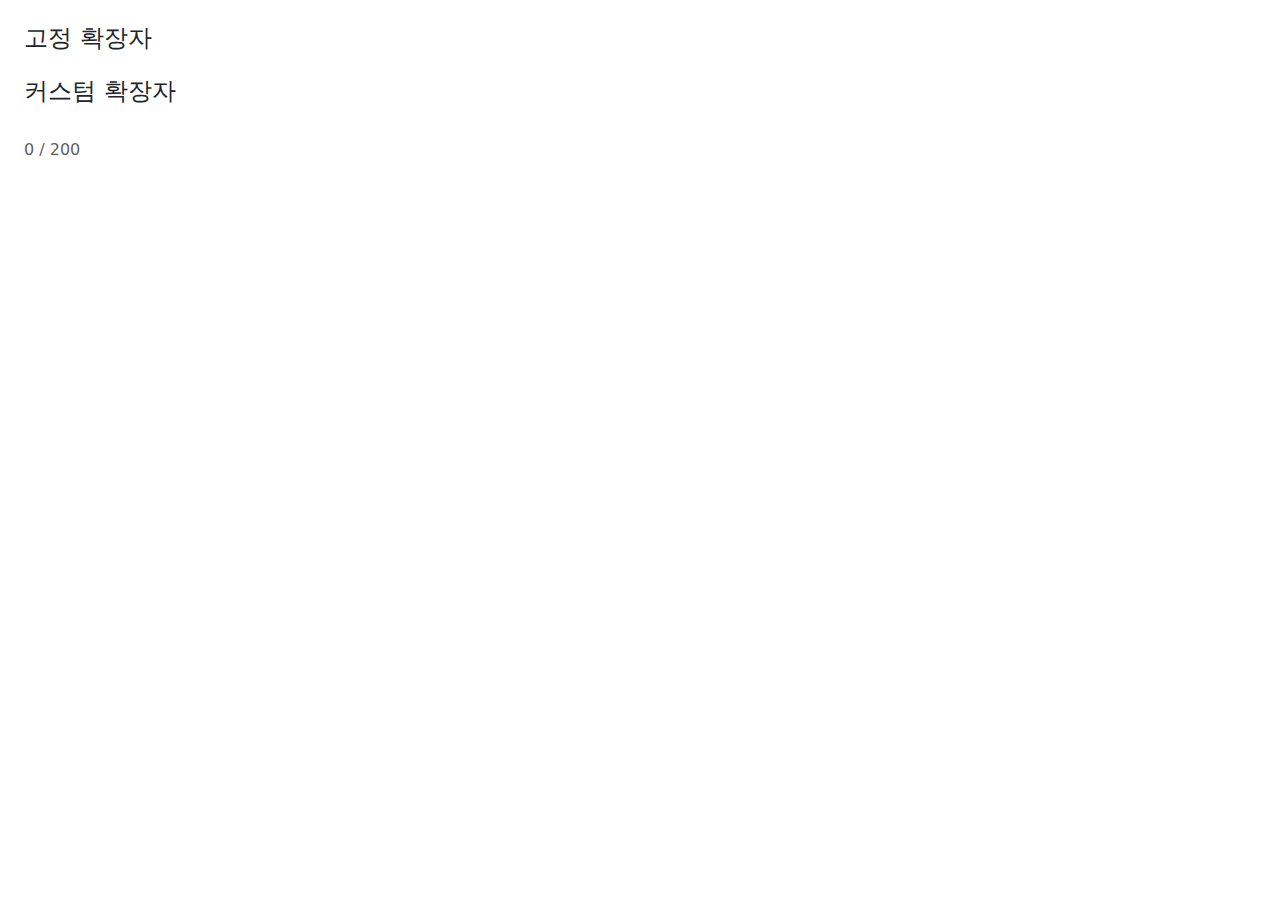
<file: src/main/resources/templates/index.html>
<!DOCTYPE html>
<html lang="en" xmlns:th="http://www.thymeleaf.org">
<head>
  <meta charset="UTF-8">
  <meta name="viewport" content="width=device-width, initial-scale=1.0">
  <title>파일 확장자 차단</title>
  <link rel="icon" th:href="@{/favicon/favicon.png}" type="image/png">
  <link rel="stylesheet" href="https://cdn.jsdelivr.net/npm/bootstrap@5.3.3/dist/css/bootstrap.min.css">
  <link rel="stylesheet" th:href="@{/css/extension/customChip.css}">
  <script src="https://code.jquery.com/jquery-3.7.1.min.js"></script>
  <script type="module" th:src="@{/js/extension/custom-extension/initCustomExtension.js}"></script>
  <script type="module" th:src="@{/js/extension/fixed-extension/initFixedExtension.js}"></script>
</head>
<body>
<div class="main-container p-4">
  <div class="fixed-extension-section">
    <h4 class="mb-3">고정 확장자</h4>
    <div class="mb-4" id="fixed-extension">
    <span th:each="ext : ${fixedExtensionList}">
      <span th:replace="fragments/fixedExtensionCheckBox :: fixedExtensionCheckBox(${ext})"></span>
    </span>
    </div>
  </div>

  <div class="custom-extension-intput-section">
    <h4 class="mb-3">커스텀 확장자</h4>
    <div class="input-group mb-3 w-50">
      <div th:insert="inputs/customExtensionInput :: inputBox"></div>
      <div th:insert="buttons/customExtensionAddButton :: addButton"></div>
    </div>
  </div>

  <div class="custom-extension-list-section">
    <div class="mb-2 text-muted">
      <span id="custom-count"
            th:text="${customExtensionList.size()}"
            th:attr="data-count=${customExtensionList.size()}">0</span>
      <span>/ 200</span>
    </div>

    <div id="custom-list">
      <div th:each="ext : ${customExtensionList}">
        <div th:replace="fragments/customChip :: customChip(${ext.name})"></div>
      </div>
    </div>
  </div>
</div>
</body>
</html>
</file>
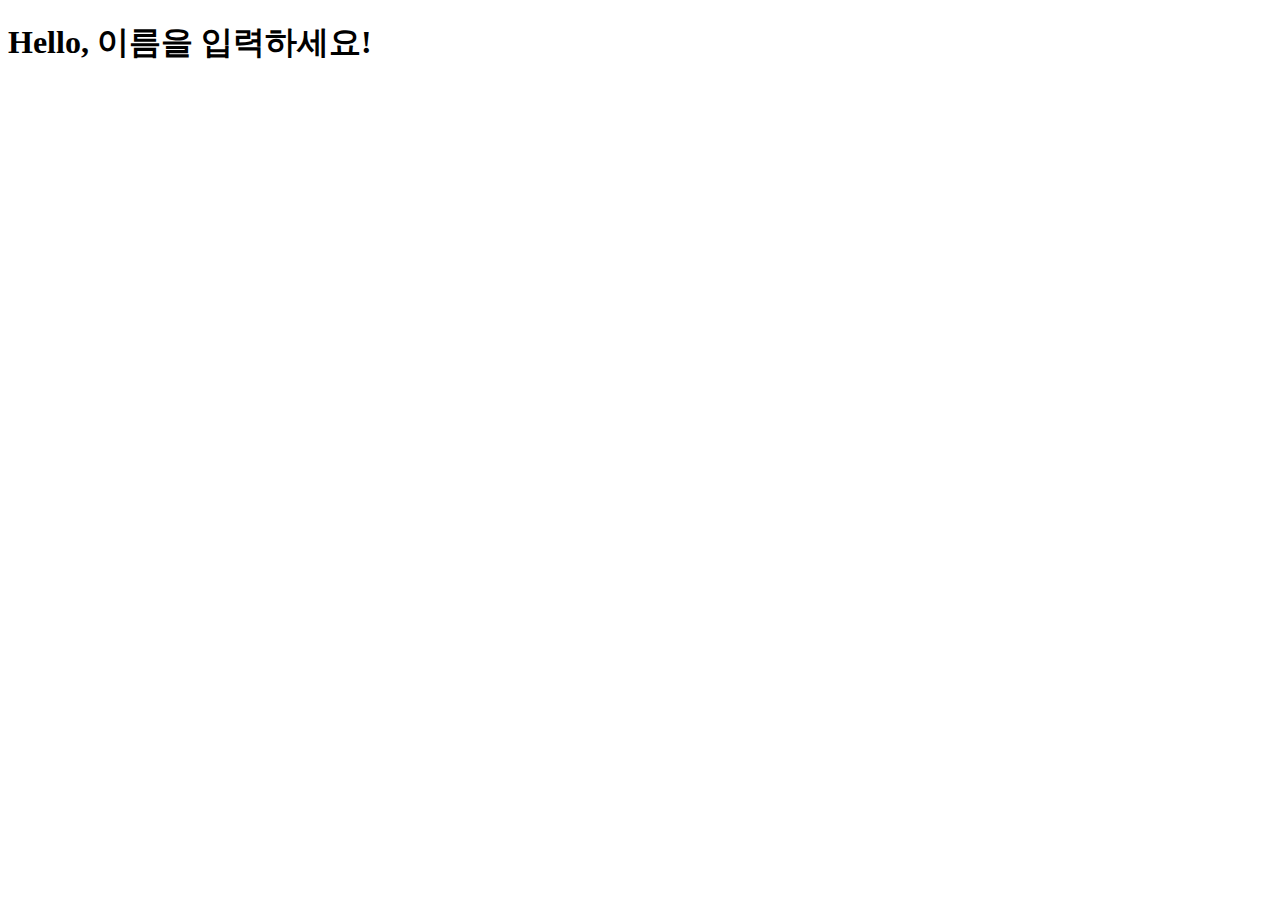
<file: src/main/resources/templates/hello.html>
<!DOCTYPE html>
<html lang="en" xmlns:th="http://www.thymeleaf.org">
<head>
  <meta charset="UTF-8">
  <meta name="viewport" content="width=device-width, initial-scale=1.0">
  <title>Hello Thymeleaf</title>
</head>
<body>
  <h1>Hello, <span th:text="${name}">이름을 입력하세요</span>!</h1>
</body>
</html>
</file>
